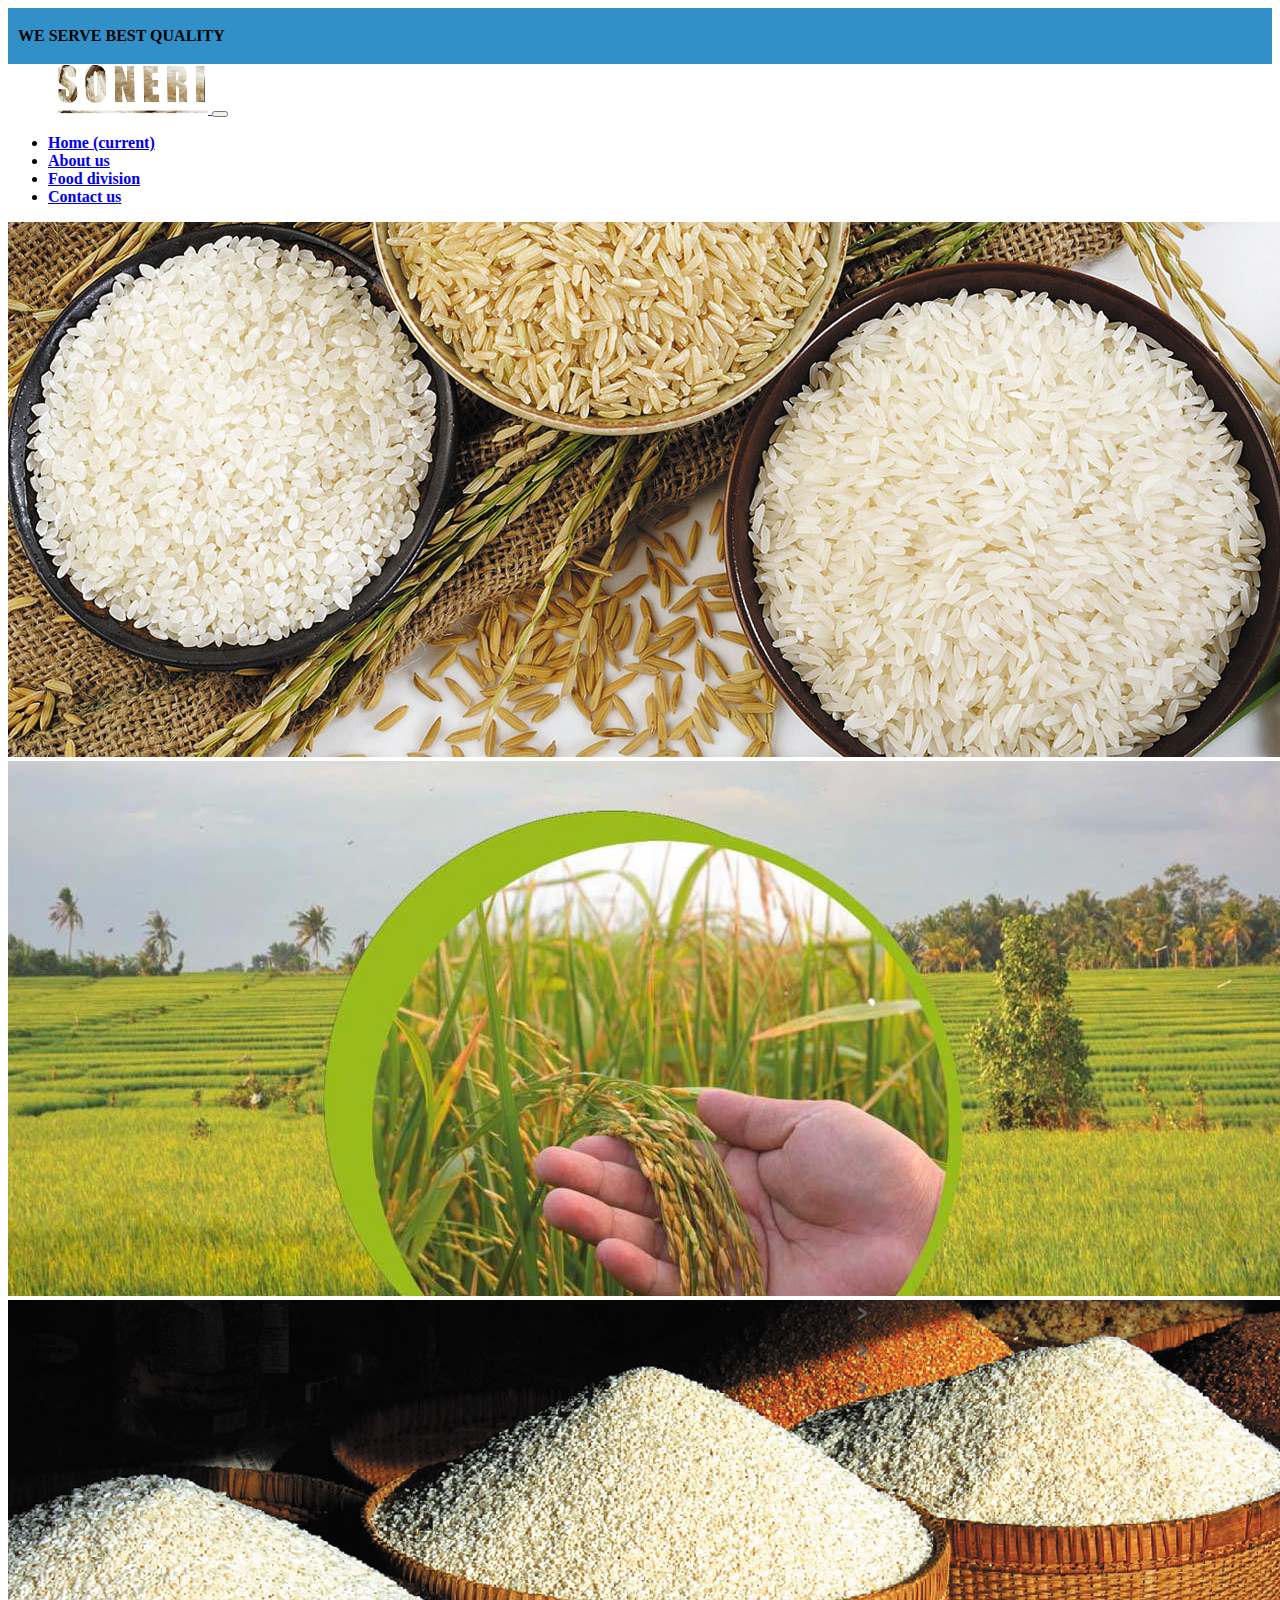
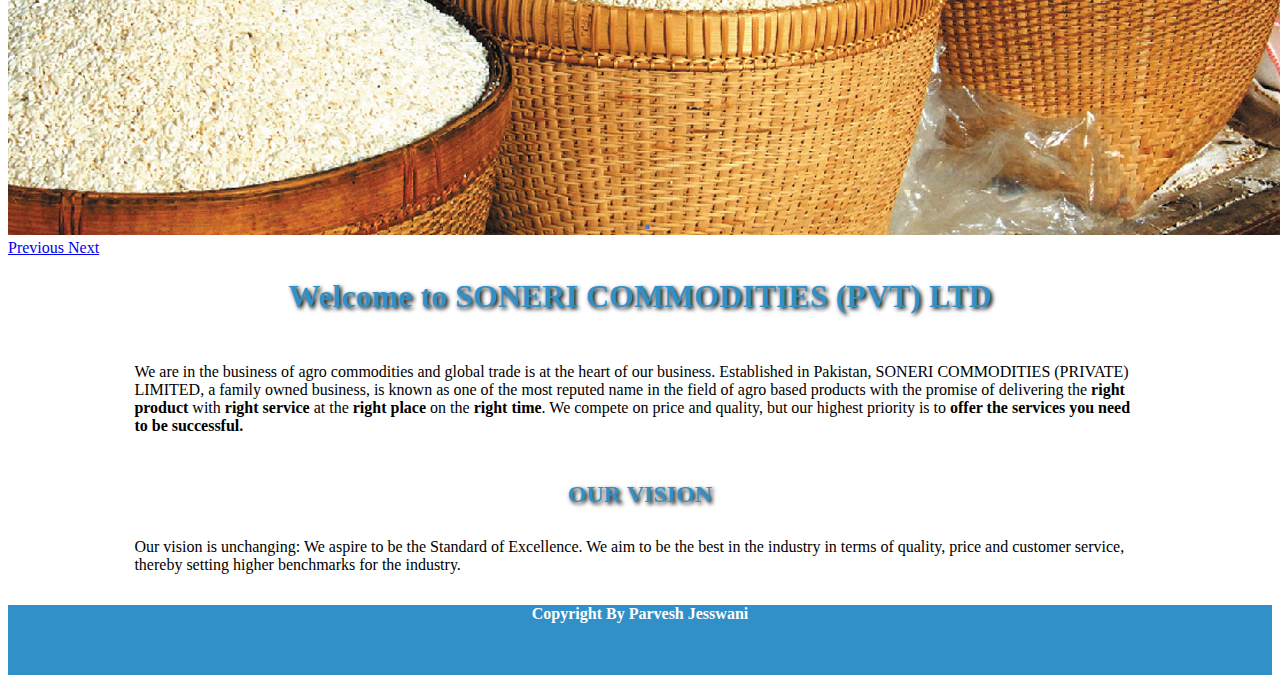
<file: index.html>
<!DOCTYPE html>
<html lang="en">
<head>
    <meta charset="UTF-8">
    <meta name="viewport" content="width=device-width, initial-scale=1.0">
    <title>SONERI COMMODITIES</title>
    <link rel="stylesheet" href="https://stackpath.bootstrapcdn.com/bootstrap/4.5.0/css/bootstrap.min.css" integrity="sha384-9aIt2nRpC12Uk9gS9baDl411NQApFmC26EwAOH8WgZl5MYYxFfc+NcPb1dKGj7Sk" crossorigin="anonymous">
    <link rel="stylesheet" href="style.css">

</head>
<body>
    <div class="motive">
        <div class="container">
        <p>  WE SERVE BEST QUALITY </p>
      </div>
    </div>
        <!-- NAVBAR -->
        <nav class="navbar navbar-expand-lg navbar-light bg-light">
            <a class="navbar-brand" href="">
                <img class="logo" src="images/son.jpg">
            </a>
            <button class="navbar-toggler" type="button" data-toggle="collapse" data-target="#navbarText" aria-controls="navbarText" aria-expanded="false" aria-label="Toggle navigation">
              <span class="navbar-toggler-icon"></span>
            </button>
            <div class="collapse navbar-collapse" id="navbarText">
              <ul class="navbar-nav mr-auto">
                
              </ul>
              <span class="navbar-text">
                <ul class="navbar-nav mr-auto">
                    <li class="nav-item active">
                      <a class="nav-link" href="index.html">Home <span class="sr-only">(current)</span></a>
                    </li>
                    <li class="nav-item active">
                      <a class="nav-link" href="about.html">About us</a>
                    </li>
                    <li class="nav-item active">
                      <a class="nav-link" href="food.html">Food division</a>
                    </li>
                    <li class="nav-item active">
                        <a class="nav-link" href="contact.html">Contact us</a>
                      </li>
                  </ul>
              </span>
            </div>
          </nav>
        </div>
      </nav>

      <!-- SLider -->
      <div id="carouselExampleControls" class="carousel slide" data-ride="carousel">
        <div class="carousel-inner">
          <div class="carousel-item active">
            <img src="images/slide3.jpg" class="d-block w-100" alt="...">
          </div>
          <div class="carousel-item">
            <img src="images/slide1.jpg" class="d-block w-100" alt="...">
          </div>
          <div class="carousel-item">
            <img src="images/slide2.jpg" class="d-block w-100" alt="...">
          </div>
        </div>
        <a class="carousel-control-prev" href="#carouselExampleControls" role="button" data-slide="prev">
          <span class="carousel-control-prev-icon" aria-hidden="true"></span>
          <span class="sr-only">Previous</span>
        </a>
        <a class="carousel-control-next" href="#carouselExampleControls" role="button" data-slide="next">
          <span class="carousel-control-next-icon" aria-hidden="true"></span>
          <span class="sr-only">Next</span>
        </a>
      </div>
      </div>
      <!-- Welcome -->
      <div>
          <h1 class="Welcome"> Welcome to SONERI COMMODITIES (PVT) LTD </h1>
        <div class="WelcomeNote bg-light">
            <p>
                We are in the business of agro commodities and global trade is at the heart of our business. Established in Pakistan, SONERI COMMODITIES (PRIVATE) LIMITED, a family owned business, is known as one of the most reputed name in the field of agro based products with the promise of delivering the <strong>right product</strong> with <strong>right service </strong> at the <strong> right place </strong> on the <strong> right time</strong>. We compete on price and quality, but our highest priority is to <strong> offer the services you need to be successful.</strong>
            </p>
        </div>
      </div>
        <!-- our vision -->
        <div>
        <h2 class="vision"> OUR VISION </h2>
        <div class="VisionNote bg-light ">
            Our vision is unchanging: We aspire to be the Standard of Excellence.  We aim to be the best in the industry in terms of quality, price and customer service, thereby setting higher benchmarks for the industry.
        </div>
    
      </div>

      <!-- footer -->
      <div class="footer">
          <div>
              <h4> Copyright By Parvesh Jesswani</h4> 
          </div>
      </div>
      

      
    


      <script src="https://code.jquery.com/jquery-3.5.1.slim.min.js" integrity="sha384-DfXdz2htPH0lsSSs5nCTpuj/zy4C+OGpamoFVy38MVBnE+IbbVYUew+OrCXaRkfj" crossorigin="anonymous"></script>
<script src="https://cdn.jsdelivr.net/npm/popper.js@1.16.0/dist/umd/popper.min.js" integrity="sha384-Q6E9RHvbIyZFJoft+2mJbHaEWldlvI9IOYy5n3zV9zzTtmI3UksdQRVvoxMfooAo" crossorigin="anonymous"></script>
<script src="https://stackpath.bootstrapcdn.com/bootstrap/4.5.0/js/bootstrap.min.js" integrity="sha384-OgVRvuATP1z7JjHLkuOU7Xw704+h835Lr+6QL9UvYjZE3Ipu6Tp75j7Bh/kR0JKI" crossorigin="anonymous"></script>
</body>
</html>
</file>
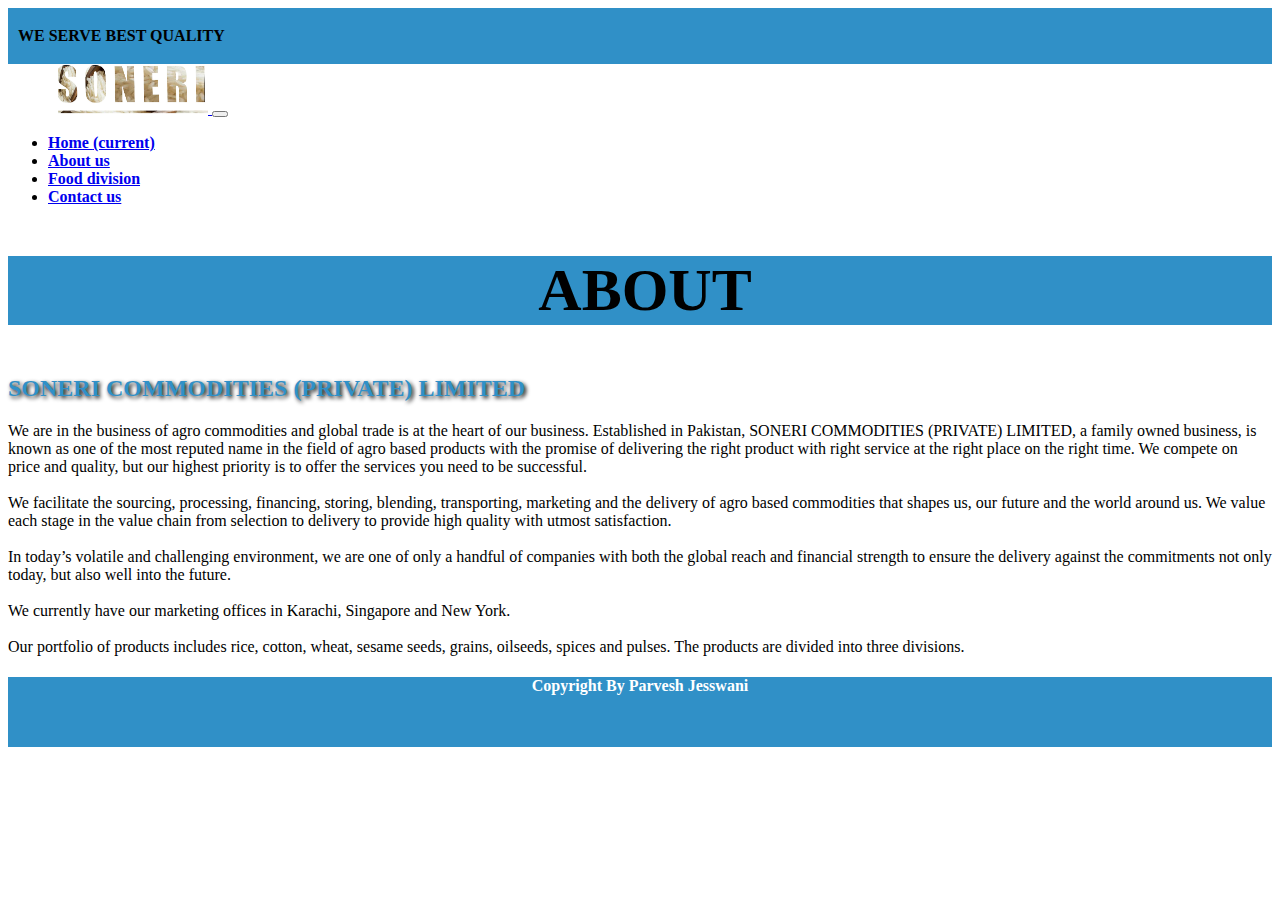
<file: about.html>
<!DOCTYPE html>
<html lang="en">
<head>
    <meta charset="UTF-8">
    <meta name="viewport" content="width=device-width, initial-scale=1.0">
    <title>SONERI COMMODITIES</title>
    <link rel="stylesheet" href="https://stackpath.bootstrapcdn.com/bootstrap/4.5.0/css/bootstrap.min.css" integrity="sha384-9aIt2nRpC12Uk9gS9baDl411NQApFmC26EwAOH8WgZl5MYYxFfc+NcPb1dKGj7Sk" crossorigin="anonymous">
    <link rel="stylesheet" href="style.css">

</head>
<body>
  <div class="motive">
    <div class="container">
    <p>  WE SERVE BEST QUALITY </p>
  </div>
</div>
        <!-- NAVBAR -->
      
          
        <nav class="navbar navbar-expand-lg navbar-light bg-light">
            <a class="navbar-brand" href="#">
              <img class="logo" src="images/son.jpg">
            </a>
            
            <button class="navbar-toggler" type="button" data-toggle="collapse" data-target="#navbarText" aria-controls="navbarText" aria-expanded="false" aria-label="Toggle navigation">
              <span class="navbar-toggler-icon"></span>
            </button>
            <div class="collapse navbar-collapse" id="navbarText">
              <ul class="navbar-nav mr-auto">
                
              </ul>
              <span class="navbar-text">
                <ul class="navbar-nav mr-auto">
                    <li class="nav-item active">
                      <a class="nav-link" href="index.html">Home <span class="sr-only">(current)</span></a>
                    </li>
                    <li class="nav-item active">
                      <a class="nav-link" href="about.html">About us</a>
                    </li>
                    <li class="nav-item active">
                      <a class="nav-link" href="food.html">Food division</a>
                    </li>
                    <li class="nav-item active">
                        <a class="nav-link" href="contact.html">Contact us</a>
                      </li>
                  </ul>
              </span>
            </div>
          </nav>
      
    
      <nav class="navbar1 navbar-light bg-light">
        <span class="navbar-brand mb-0 h1"> <h2>ABOUT</h2></span>
      </nav>

      <div class="container">
      <h2>
        SONERI COMMODITIES (PRIVATE) LIMITED
      </h2>
      <p class="bg-light">
        We are in the business of agro commodities and global trade is at the heart of our business. Established in Pakistan, SONERI COMMODITIES (PRIVATE) LIMITED, a family owned business, is known as one of the most reputed name in the field of agro based products with the promise of delivering the right product with right service at the right place on the right time. We compete on price and quality, but our highest priority is to offer the services you need to be successful.<BR> <br>

We facilitate the sourcing, processing, financing, storing, blending, transporting, marketing and the delivery of agro based commodities that shapes us, our future and the world around us. We value each stage in the value chain from selection to delivery to provide high quality with utmost satisfaction.<br><br>

In today’s volatile and challenging environment, we are one of only a handful of companies with both the global reach and financial strength to ensure the delivery against the commitments not only today, but also well into the future.<br> <br>

We currently have our marketing offices in Karachi, Singapore and New York. <br><br>

Our portfolio of products includes rice, cotton, wheat, sesame seeds, grains, oilseeds, spices and pulses. The products are divided into three divisions.
      </p>
    </div>
    

      <!-- footer -->
      <div class="footer">
        <div>
            <h4> Copyright By Parvesh Jesswani</h4> 
        </div>
    </div>





      <script src="https://code.jquery.com/jquery-3.5.1.slim.min.js" integrity="sha384-DfXdz2htPH0lsSSs5nCTpuj/zy4C+OGpamoFVy38MVBnE+IbbVYUew+OrCXaRkfj" crossorigin="anonymous"></script>
      <script src="https://cdn.jsdelivr.net/npm/popper.js@1.16.0/dist/umd/popper.min.js" integrity="sha384-Q6E9RHvbIyZFJoft+2mJbHaEWldlvI9IOYy5n3zV9zzTtmI3UksdQRVvoxMfooAo" crossorigin="anonymous"></script>
      <script src="https://stackpath.bootstrapcdn.com/bootstrap/4.5.0/js/bootstrap.min.js" integrity="sha384-OgVRvuATP1z7JjHLkuOU7Xw704+h835Lr+6QL9UvYjZE3Ipu6Tp75j7Bh/kR0JKI" crossorigin="anonymous"></script>
      </body>
      </html>
</file>
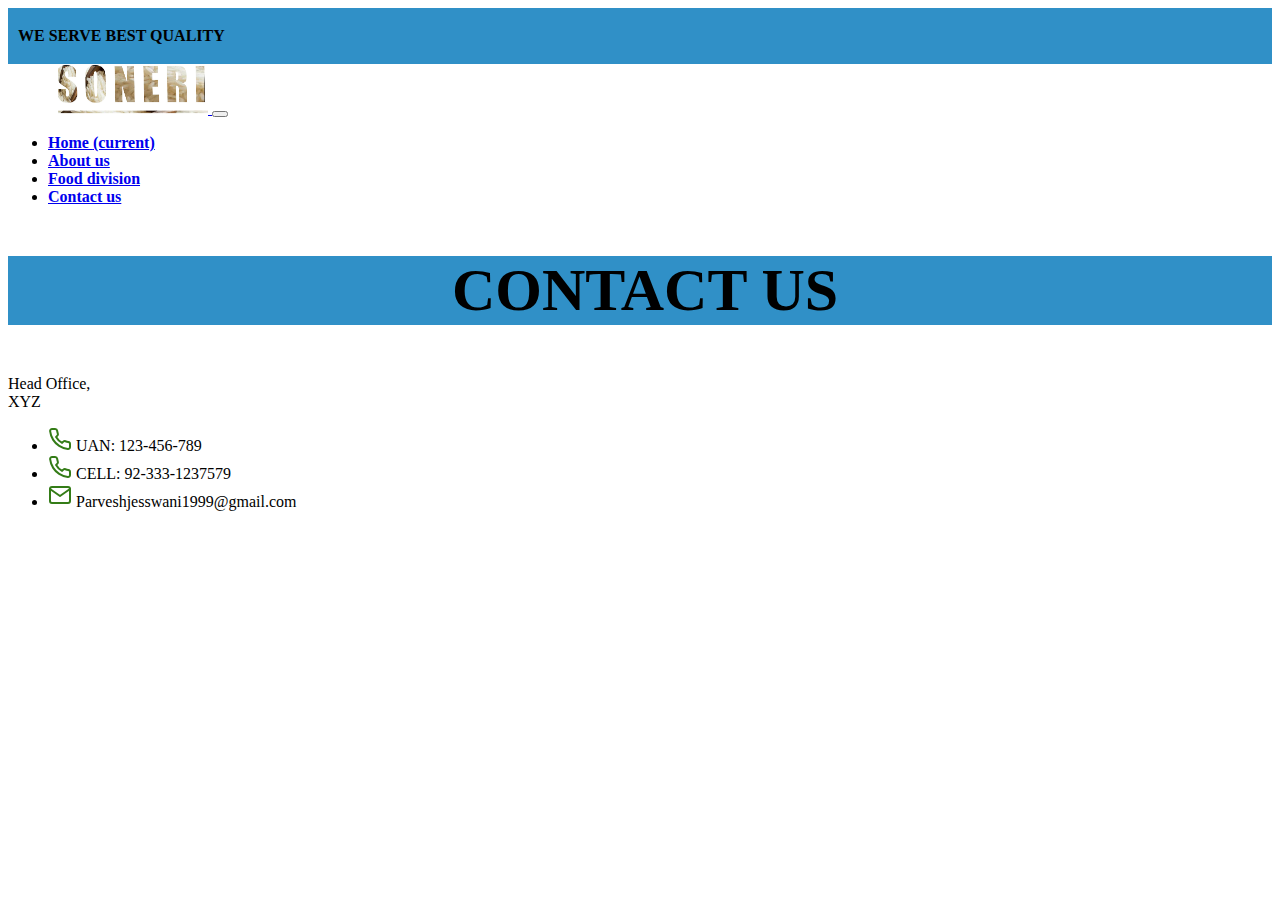
<file: contact.html>
<!DOCTYPE html>
<html lang="en">
<head>
    <meta charset="UTF-8">
    <meta name="viewport" content="width=device-width, initial-scale=1.0">
    <title>SONERI COMMODITIES</title>
    <link rel="stylesheet" href="https://stackpath.bootstrapcdn.com/bootstrap/4.5.0/css/bootstrap.min.css" integrity="sha384-9aIt2nRpC12Uk9gS9baDl411NQApFmC26EwAOH8WgZl5MYYxFfc+NcPb1dKGj7Sk" crossorigin="anonymous">
    <link rel="stylesheet" href="style.css">

</head>
<body>
    <div class="motive">
        <div class="container">
        <p>  WE SERVE BEST QUALITY </p>
      </div>
    </div>
        <!-- NAVBAR -->
        <nav class="navbar navbar-expand-lg navbar-light bg-light">
            <a class="navbar-brand" href="#">
                <img class="logo" src="images/son.jpg">
            </a>
            <button class="navbar-toggler" type="button" data-toggle="collapse" data-target="#navbarText" aria-controls="navbarText" aria-expanded="false" aria-label="Toggle navigation">
              <span class="navbar-toggler-icon"></span>
            </button>
            <div class="collapse navbar-collapse" id="navbarText">
              <ul class="navbar-nav mr-auto">
                
              </ul>
              <span class="navbar-text">
                <ul class="navbar-nav mr-auto">
                    <li class="nav-item active">
                      <a class="nav-link" href="index.html">Home <span class="sr-only">(current)</span></a>
                    </li>
                    <li class="nav-item active">
                      <a class="nav-link" href="about.html">About us</a>
                    </li>
                    <li class="nav-item active">
                      <a class="nav-link" href="food.html">Food division</a>
                    </li>
                    <li class="nav-item active">
                        <a class="nav-link" href="contact.html">Contact us</a>
                      </li>
                  </ul>
              </span>
            </div>
          </nav>
        </div>
      </nav>

      <nav class="navbar1 navbar-light bg-light">
        <span class="navbar-brand mb-0 h1"> <h2>CONTACT US</h2></span>
      </nav>

      <div class="container-fluid mt-5 bg-light" >
        <div class= "col ml-5" style="color: black;" >
            <p>Head Office,
                <br> XYZ </p>
                <ul class="list-inline mt-4">
                   <li> <img src="images/phone (1).svg">  UAN: 123-456-789 </li>
                   <li> <img src="images/phone (1).svg"> CELL: 92-333-1237579</li>
                     <li> <img src="images/mail.svg"> Parveshjesswani1999@gmail.com</li>
      
                   
                    
      
        </div>
      </div>






      <script src="https://code.jquery.com/jquery-3.5.1.slim.min.js" integrity="sha384-DfXdz2htPH0lsSSs5nCTpuj/zy4C+OGpamoFVy38MVBnE+IbbVYUew+OrCXaRkfj" crossorigin="anonymous"></script>
      <script src="https://cdn.jsdelivr.net/npm/popper.js@1.16.0/dist/umd/popper.min.js" integrity="sha384-Q6E9RHvbIyZFJoft+2mJbHaEWldlvI9IOYy5n3zV9zzTtmI3UksdQRVvoxMfooAo" crossorigin="anonymous"></script>
      <script src="https://stackpath.bootstrapcdn.com/bootstrap/4.5.0/js/bootstrap.min.js" integrity="sha384-OgVRvuATP1z7JjHLkuOU7Xw704+h835Lr+6QL9UvYjZE3Ipu6Tp75j7Bh/kR0JKI" crossorigin="anonymous"></script>
      </body>
      </html>
</file>
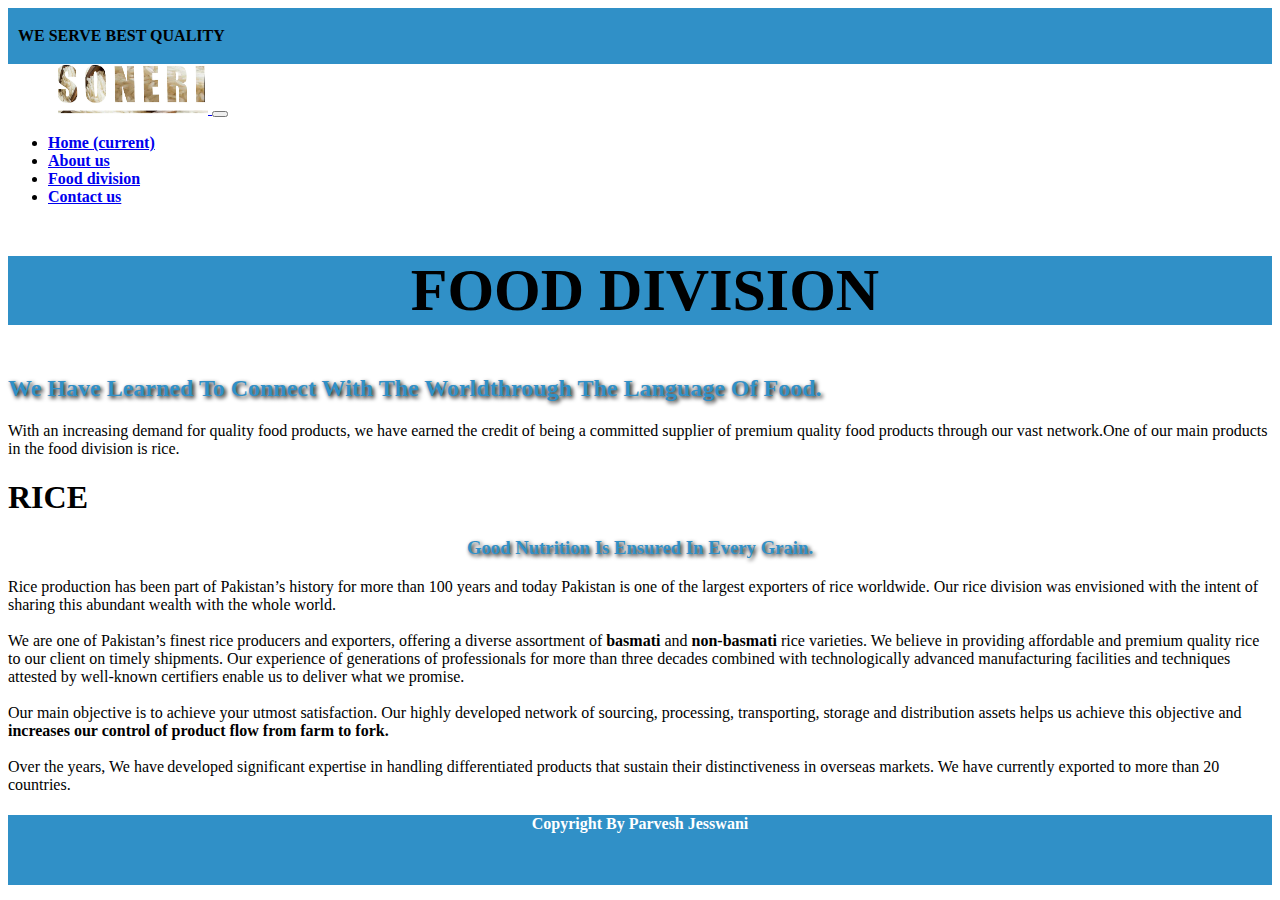
<file: food.html>
<!DOCTYPE html>
<html lang="en">
<head>
    <meta charset="UTF-8">
    <meta name="viewport" content="width=device-width, initial-scale=1.0">
    <title>SONERI COMMODITIES</title>
    <link rel="stylesheet" href="https://stackpath.bootstrapcdn.com/bootstrap/4.5.0/css/bootstrap.min.css" integrity="sha384-9aIt2nRpC12Uk9gS9baDl411NQApFmC26EwAOH8WgZl5MYYxFfc+NcPb1dKGj7Sk" crossorigin="anonymous">
    <link rel="stylesheet" href="style.css">

</head>
<body>
    <div class="motive">
        <div class="container">
        <p>  WE SERVE BEST QUALITY </p>
      </div>
    </div>
        <!-- NAVBAR -->
        <nav class="navbar navbar-expand-lg navbar-light bg-light">
            <a class="navbar-brand" href="#">
                <img class="logo" src="images/son.jpg">
            </a>

            <button class="navbar-toggler" type="button" data-toggle="collapse" data-target="#navbarText" aria-controls="navbarText" aria-expanded="false" aria-label="Toggle navigation">
              <span class="navbar-toggler-icon"></span>
            </button>
            <div class="collapse navbar-collapse" id="navbarText">
              <ul class="navbar-nav mr-auto">
                
              </ul>
              <span class="navbar-text">
                <ul class="navbar-nav mr-auto">
                    <li class="nav-item active">
                      <a class="nav-link" href="index.html">Home <span class="sr-only">(current)</span></a>
                    </li>
                    <li class="nav-item active">
                      <a class="nav-link" href="about.html">About us</a>
                    </li>
                    <li class="nav-item active">
                      <a class="nav-link" href="food.html">Food division</a>
                    </li>
                    <li class="nav-item active">
                        <a class="nav-link" href="contact.html">Contact us</a>
                      </li>
                  </ul>
              </span>
            </div>
          </nav>
        </div>
      </nav>

      <nav class="navbar1 navbar-light bg-light">
        <span class="navbar-brand mb-0 h1"> <h2>FOOD DIVISION</h2></span>
      </nav>
      <div class="container">
        <h2>
            We Have Learned To Connect With The Worldthrough The Language Of Food.
        </h2>

        <p class="bg-light line-bottom border-bottom mt-0">

            With an increasing demand for quality food products, we have earned the credit of being a committed supplier of premium quality food products through our vast network.One of our main products in the food division is rice.
        </p>
        </div>
        <div class="container">
        <h1>RICE</h1>
    </div>
    <H3 class="Rice"> Good Nutrition Is Ensured In Every Grain. </H3>
    <div class="container">
    <p class="bg-light line-bottom border-bottom mt-0">

        Rice production has been part of Pakistan’s history for more than 100 years and today Pakistan is one of the largest exporters of rice worldwide. Our rice division was envisioned with the intent of sharing this abundant wealth with the whole world. <br> <br>

        We are one of Pakistan’s finest rice producers and exporters, offering a diverse assortment of <strong> basmati </strong> and <strong> non-basmati </strong> rice varieties. We believe in providing affordable and premium quality rice to our client on timely shipments. Our experience of generations of professionals for more than three decades combined with technologically advanced manufacturing facilities and techniques attested by well-known certifiers enable us to deliver what we promise. <br> <br>
        
        Our main objective is to achieve your utmost satisfaction. Our highly developed network of sourcing, processing, transporting, storage and distribution assets helps us achieve this objective and <strong> increases our control of product flow from farm to fork.</strong> <br> <br>
        
        Over the years, We have developed significant expertise in handling differentiated products that sustain their distinctiveness in overseas markets. We have currently exported to more than 20 countries. 
    </p>
</div>

<!-- footer -->
<div class="footer">
    <div>
        <h4> Copyright By Parvesh Jesswani</h4> 
    </div>
</div>







      <script src="https://code.jquery.com/jquery-3.5.1.slim.min.js" integrity="sha384-DfXdz2htPH0lsSSs5nCTpuj/zy4C+OGpamoFVy38MVBnE+IbbVYUew+OrCXaRkfj" crossorigin="anonymous"></script>
      <script src="https://cdn.jsdelivr.net/npm/popper.js@1.16.0/dist/umd/popper.min.js" integrity="sha384-Q6E9RHvbIyZFJoft+2mJbHaEWldlvI9IOYy5n3zV9zzTtmI3UksdQRVvoxMfooAo" crossorigin="anonymous"></script>
      <script src="https://stackpath.bootstrapcdn.com/bootstrap/4.5.0/js/bootstrap.min.js" integrity="sha384-OgVRvuATP1z7JjHLkuOU7Xw704+h835Lr+6QL9UvYjZE3Ipu6Tp75j7Bh/kR0JKI" crossorigin="anonymous"></script>
      </body>
      </html>
</file>
<file: style.css>
.motive{
    background-color: #3090C7;
    padding: 3px;
    padding-left: 10px;
    font-weight: bold;
}
.navbar{
    background-color:''
}

.logo{
    width: 150px;
    height: 50px;
    margin-left: 50px;
}

.nav-link{
    font-weight: bold;
    color:  ''
}

.Welcome,.vision,.Rice{
    text-shadow: 2px 2px 4px black;
    text-align: center;
    display: block;
    color:#3090C7;
   
}

.WelcomeNote,.VisionNote{
    margin: auto;
    width: 80%;
    padding: 10px;
}

.footer{
    width: 100%;
    background-color: #3090C7;
    height: 70px;
    
}

h4{
    color: #fff;
}

.footer > div {
    text-align: center;
}

.navbar1{

    background-color: #3090C7 !important;
    padding-left: 10px !important;
   font-weight: bold !important;
    text-align: center;
    font-size: 40px;
    
}

.container > h2 {
    color: #3090C7;
    text-shadow: 2px 2px 4px black;
}
</file>
